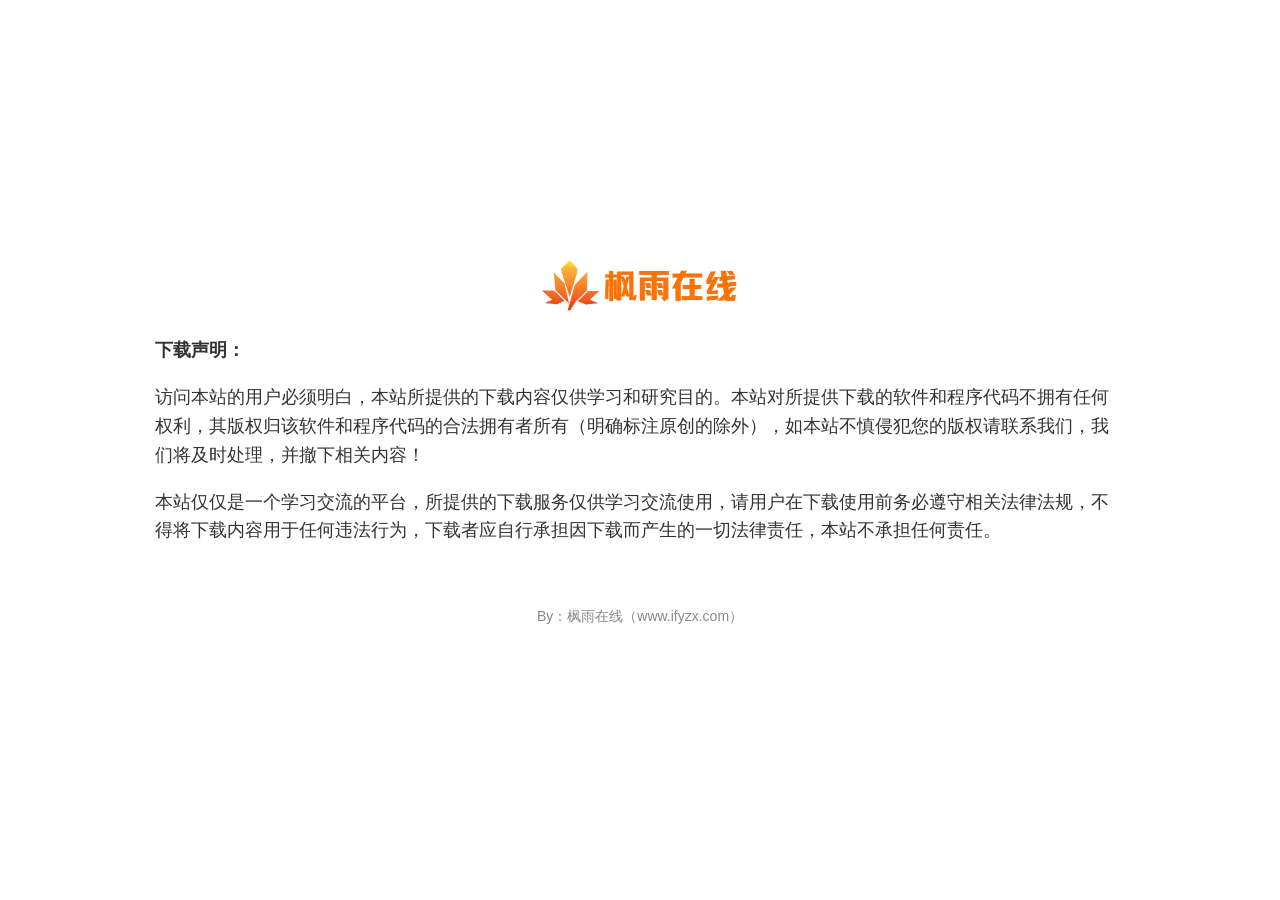
<file: readme.html>
<!DOCTYPE html>
<html lang="en">

<head>
    <meta charset="UTF-8">
    <meta name="viewport" content="width=device-width, initial-scale=1.0">
    <title>下载服务的版权声明</title>
    <link rel="shortcut icon" href="data:image/svg+xml,%3Csvg id='图层_1' data-name='图层 1' xmlns='http://www.w3.org/2000/svg' xmlns:xlink='http://www.w3.org/1999/xlink' viewBox='0 0 650.47 558.08'%3E%3Cdefs%3E%3Cstyle%3E.cls-1%7Bfill:url(%23未命名的渐变_26);%7D.cls-2%7Bfill:url(%23未命名的渐变_26-2);%7D.cls-3%7Bfill:url(%23未命名的渐变_26-3);%7D.cls-4%7Bfill:url(%23未命名的渐变_26-4);%7D.cls-5%7Bfill:url(%23未命名的渐变_26-5);%7D.cls-6%7Bfill:url(%23未命名的渐变_26-6);%7D%3C/style%3E%3ClinearGradient id='未命名的渐变_26' x1='202.84' y1='122.79' x2='202.84' y2='684.02' gradientUnits='userSpaceOnUse'%3E%3Cstop offset='0' stop-color='%23fcee21'/%3E%3Cstop offset='0.17' stop-color='%23fbb03b'/%3E%3Cstop offset='0.76' stop-color='%23f15a24'/%3E%3Cstop offset='1' stop-color='%23f82e12'/%3E%3C/linearGradient%3E%3ClinearGradient id='未命名的渐变_26-2' x1='602.57' y1='122.89' x2='602.57' y2='683.95' xlink:href='%23未命名的渐变_26'/%3E%3ClinearGradient id='未命名的渐变_26-3' x1='365.39' y1='122.79' x2='365.39' y2='684.02' xlink:href='%23未命名的渐变_26'/%3E%3ClinearGradient id='未命名的渐变_26-4' x1='476.57' y1='122.79' x2='476.57' y2='684.02' xlink:href='%23未命名的渐变_26'/%3E%3ClinearGradient id='未命名的渐变_26-5' x1='219.43' y1='2.16' x2='219.43' y2='563.38' xlink:href='%23未命名的渐变_26'/%3E%3ClinearGradient id='未命名的渐变_26-6' x1='308.87' y1='2.16' x2='308.87' y2='563.34' xlink:href='%23未命名的渐变_26'/%3E%3C/defs%3E%3Cpath class='cls-1' d='M216.37,458.86a9.58,9.58,0,0,0-7.55-3.19c-44.51.82-89.06,0-133.56,1,1.92,0,10.74,10.08,12.21,11.37C121,497.63,154.76,527,188.2,556.71a37.86,37.86,0,0,1,2.92,3.39l-80.75,36.45c4.36,1,93.19,10.11,133.5,13.2a11.07,11.07,0,0,0,5.09-1.06c14.32-6.29,81.47-36.83,81.47-36.83S232.35,474.81,216.37,458.86Z' transform='translate(-75.26 -120.64)'/%3E%3Cpath class='cls-2' d='M599.24,460.59a6.75,6.75,0,0,0-5,2.24C574.61,482.49,479.4,575.91,479.4,575.91l91.84,36.74,135.81-14.36-91.31-39.4c1.21-2.44,110-101.38,110-101.38S637.71,459.93,599.24,460.59Z' transform='translate(-75.26 -120.64)'/%3E%3Cpath class='cls-3' d='M365.7,678.71c.07-.18.13-.35.19-.52l-1,0C364.91,678.08,365.67,678.79,365.7,678.71Z' transform='translate(-75.26 -120.64)'/%3E%3Cpath class='cls-4' d='M583.31,455.26l3.93-210.63L444.58,394.88,365.89,678.19l27.68.52s49.18-85.38,71.66-107.49Z' transform='translate(-75.26 -120.64)'/%3E%3Cpolygon class='cls-5' points='133.63 132.13 153.96 332.39 305.24 481.49 254.36 254.77 133.63 132.13'/%3E%3Cpolygon class='cls-6' points='314.54 0 215.99 92.53 225.78 143.21 312.9 406.77 392.42 146.84 401.76 95.11 314.54 0'/%3E%3C/svg%3E"
        type="image/x-icon">
    <style>body{font-family:'Segoe UI',Tahoma,Geneva,Verdana,sans-serif;background:#fff;margin:0;padding:0;display:flex;justify-content:center;align-items:center;height:100vh;color:#333}.maintenance-container{text-align:center;background-color:#fff;border-radius:10px;padding:30px;max-width:90%;width:1000px;animation:fadeIn 1s ease-in-out}p{font-size:18px;line-height:1.6;animation:slideInUp .8s ease-in-out;margin-bottom:15px;text-align:left;padding:0 15px}.logo{max-width:200px;height:auto;margin-bottom:20px}.by-line{margin-top:60px;font-size:14px;text-align:center}a{text-decoration:none;color:#888;transition:color .3s ease-in-out}a:hover{color:#ff7000}@keyframes fadeIn{0%{opacity:0;transform:translateY(-20px)}100%{opacity:1;transform:translateY(0)}}@keyframes slideInDown{0%{opacity:0;transform:translateY(-50px)}100%{opacity:1;transform:translateY(0)}}@keyframes slideInUp{0%{opacity:0;transform:translateY(50px)}100%{opacity:1;transform:translateY(0)}}@media (max-width:768px){p{text-align:left}.by-line{text-align:right}}</style>
</head>

<body>
    <div class="maintenance-container">
        <?xml version="1.0" encoding="UTF-8" standalone="no"?>
        <!DOCTYPE svg PUBLIC "-//W3C//DTD SVG 1.1//EN" "http://www.w3.org/Graphics/SVG/1.1/DTD/svg11.dtd">
        <svg version="1.1" id="Layer_1" xmlns="http://www.w3.org/2000/svg" xmlns:xlink="http://www.w3.org/1999/xlink"
            x="0px" y="0px" width="200px" height="57px" viewBox="0 0 200 57" enable-background="new 0 0 200 57"
            xml:space="preserve">
            <image id="image0" width="200" height="57" x="0" y="0" href="[data-uri]" />
        </svg>

        <p style="font-size:18px;font-weight:600">下载声明：</p>
        <p>访问本站的用户必须明白，本站所提供的下载内容仅供学习和研究目的。本站对所提供下载的软件和程序代码不拥有任何权利，其版权归该软件和程序代码的合法拥有者所有（明确标注原创的除外），如本站不慎侵犯您的版权请联系我们，我们将及时处理，并撤下相关内容！</p>
        <p>本站仅仅是一个学习交流的平台，所提供的下载服务仅供学习交流使用，请用户在下载使用前务必遵守相关法律法规，不得将下载内容用于任何违法行为，下载者应自行承担因下载而产生的一切法律责任，本站不承担任何责任。</p>
        <p class="by-line"><a target="_blank" href="https://www.ifyzx.com">By：枫雨在线（www.ifyzx.com）</a></p>
    </div>
</body>

</html>
</file>
